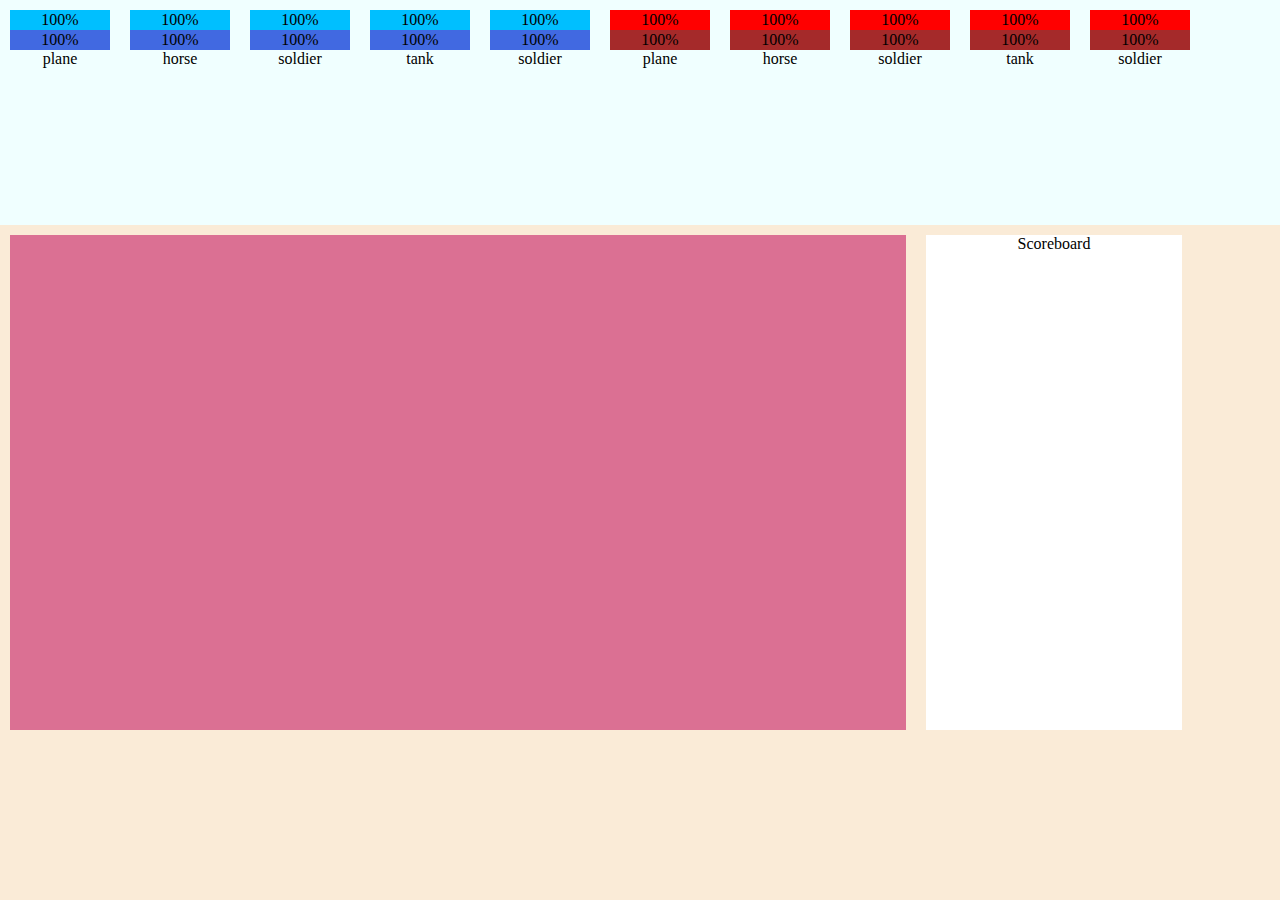
<file: войско попытка 2 /index.html>
<!DOCTYPE html>
<html>
<head> 
    <title>Army</title>
    <link rel="stylesheet" type="text/css" href="army/army.css" />
</head>

<body>
    <div id="wrapper">
        <div id="land" >
            <div id ='listofwarriors'>
                <div class="first-squad"></div>
                <div class="second-squad"></div>
            </div>
            <div id="field"></div>
            <div id="scoreboard"></div>

        </div>
        
    </div>
    <script src="dom/blocks.js"></script>
    <script src="army/army.js"></script>
    <script src="army/squad.js"></script>
    <script src="army/battlefield.js"></script>
    <script src="army/army-actions.js"></script>

</body>

</html>
</file>
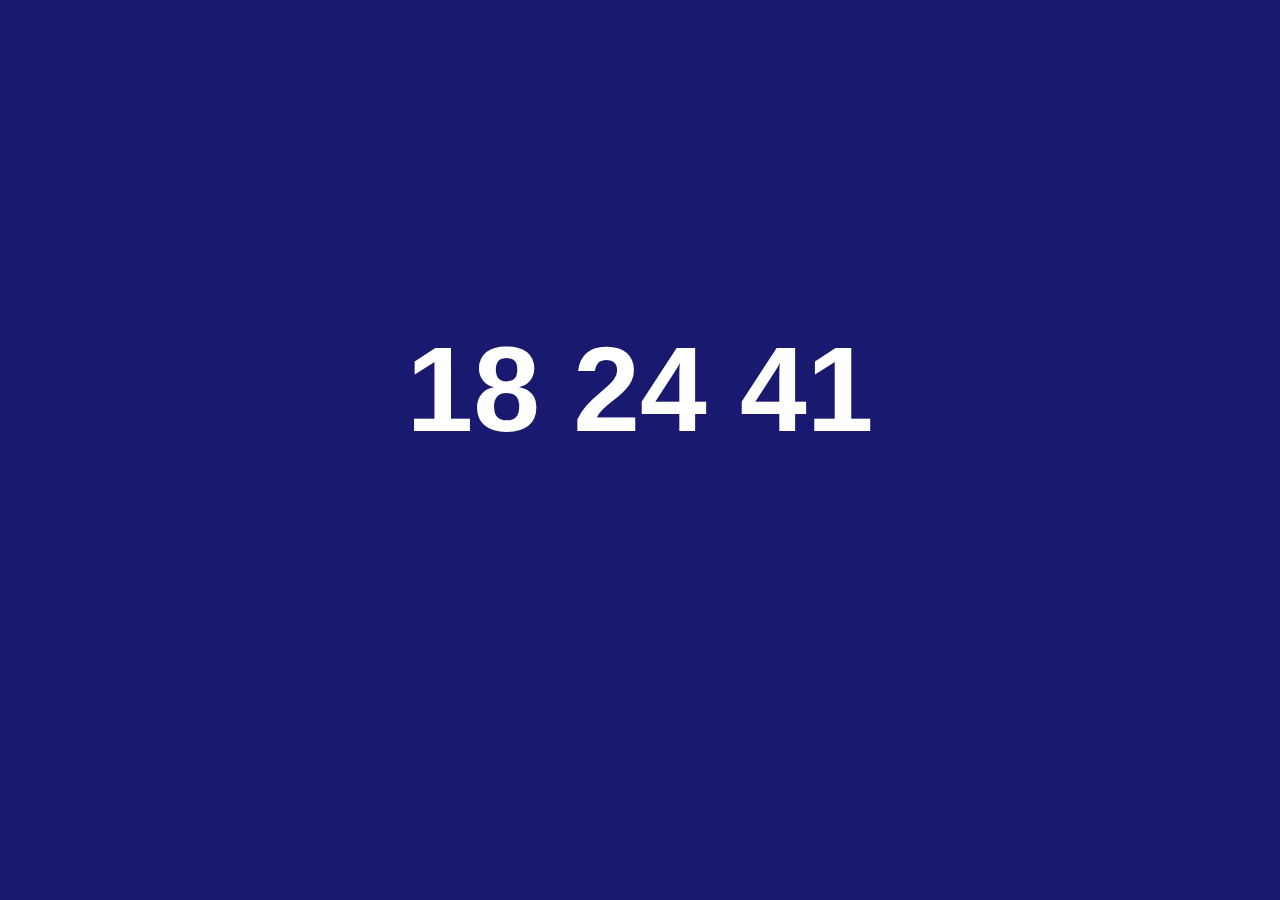
<file: урок 11 часы/index.html>
<!DOCTYPE HTML PUBLIC "-//W3C//DTD HTML 4.01//EN" "http://www.w3.org/TR/html4/strict.dtd">
<html>
 <head>
  <meta http-equiv="Content-Type" content="text/html; charset=utf-8">

  <link rel="stylesheet" href="mysite.css">

 </head>
 <body>
  <div id = "timeDivMain"></div>
  <script src="code.js"></script>
 
 </body>
</html>
</file>
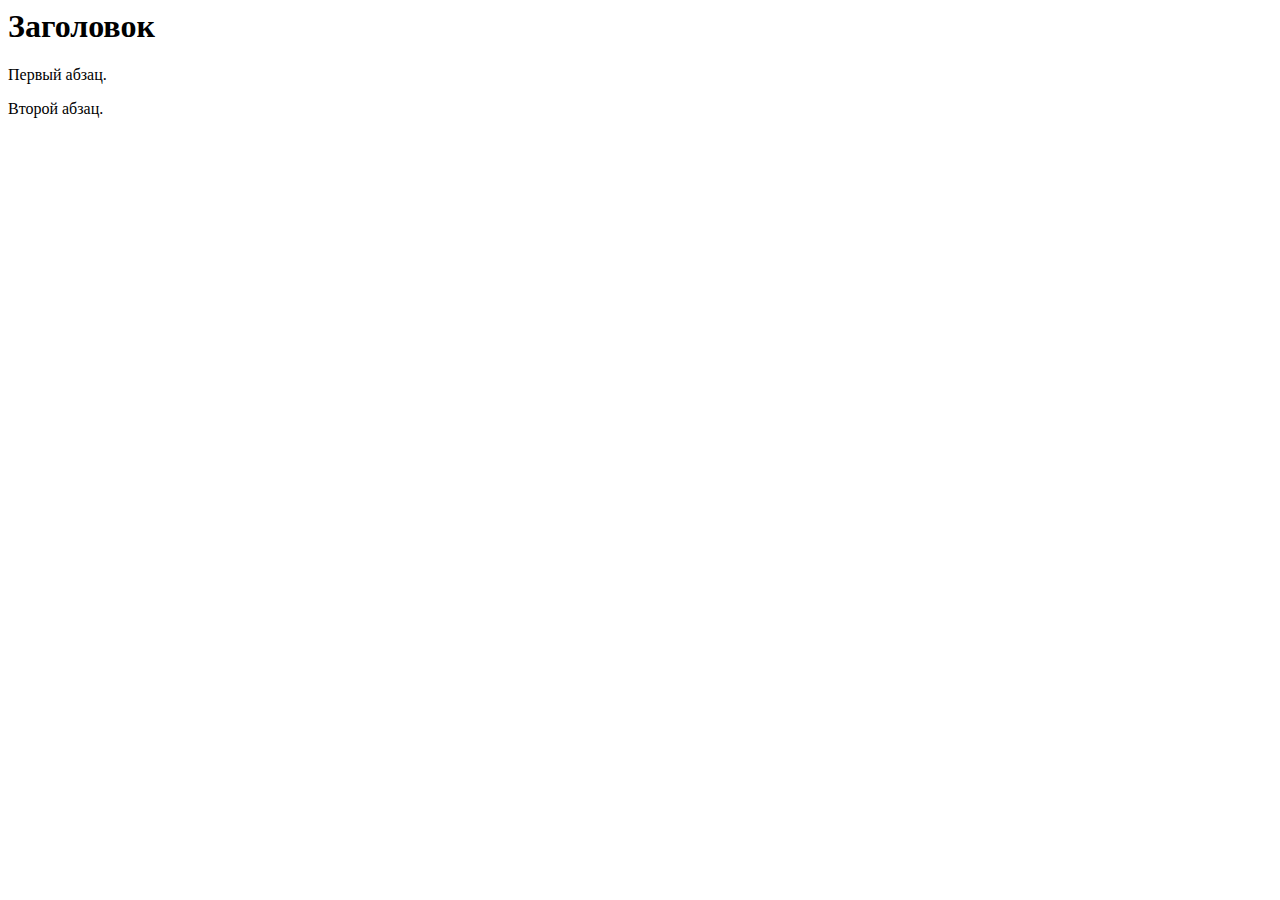
<file: 12 декабря дз /задание 2/index.html>
<html>
 <head>
  <meta http-equiv="Content-Type" content="text/html; charset=utf-8">
  <title>Пример веб-страницы</title>
 </head>
 <body>
  <h1>Заголовок</h1>
  <!-- Комментарий -->
  <p>Первый абзац.</p>
  <p>Второй абзац.</p>
  <script src= "code.js"></script>
 </body>
</html>
</file>
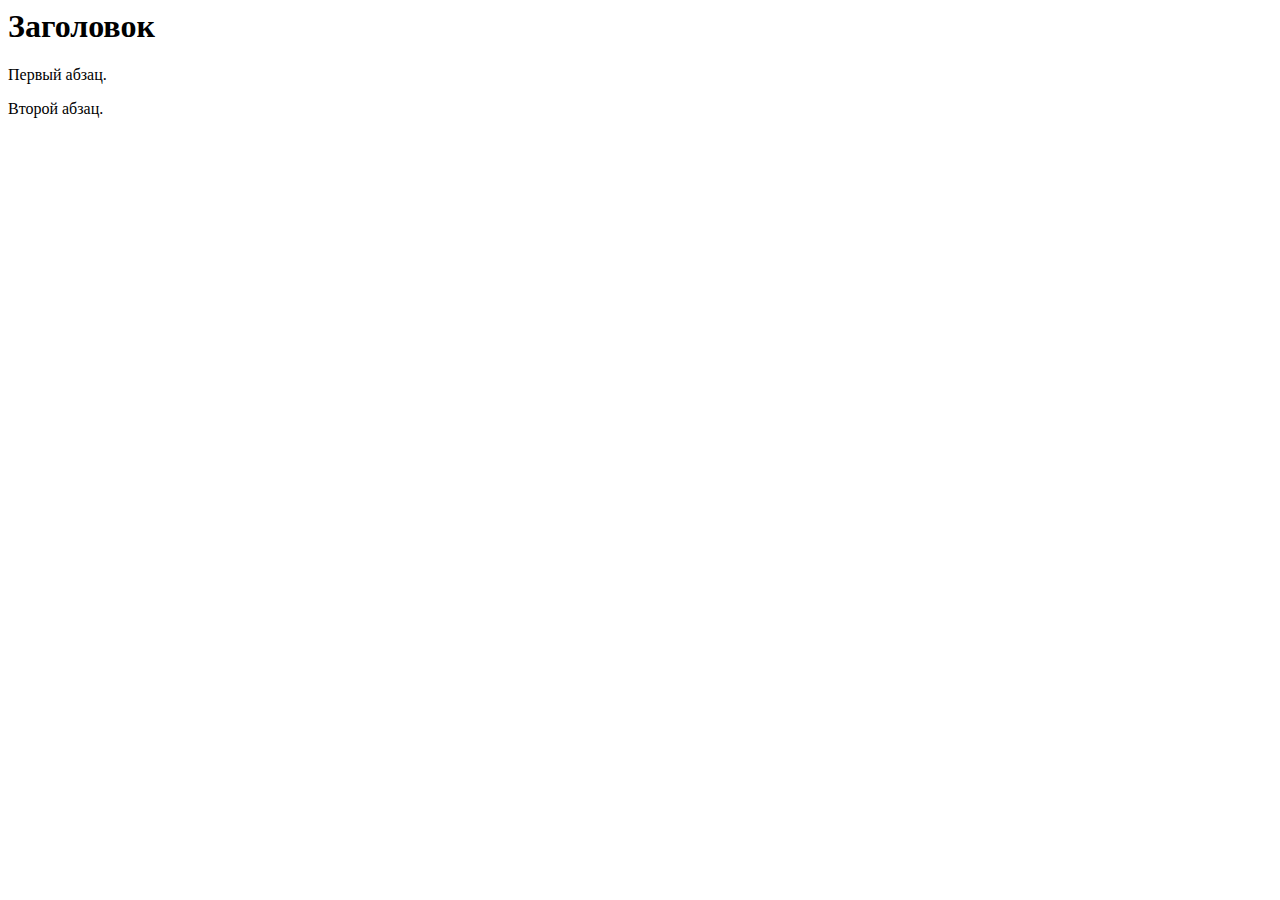
<file: 15 декабря ( 5 урок ) дз/задание 2/index.html>
<html>
 <head>
  <meta http-equiv="Content-Type" content="text/html; charset=utf-8">
  <title>Пример веб-страницы</title>
 </head>
 <body>
  <h1>Заголовок</h1>
  <!-- Комментарий -->
  <p>Первый абзац.</p>
  <p>Второй абзац.</p>
  <script src= "2.js"></script>
 </body>
</html>
</file>
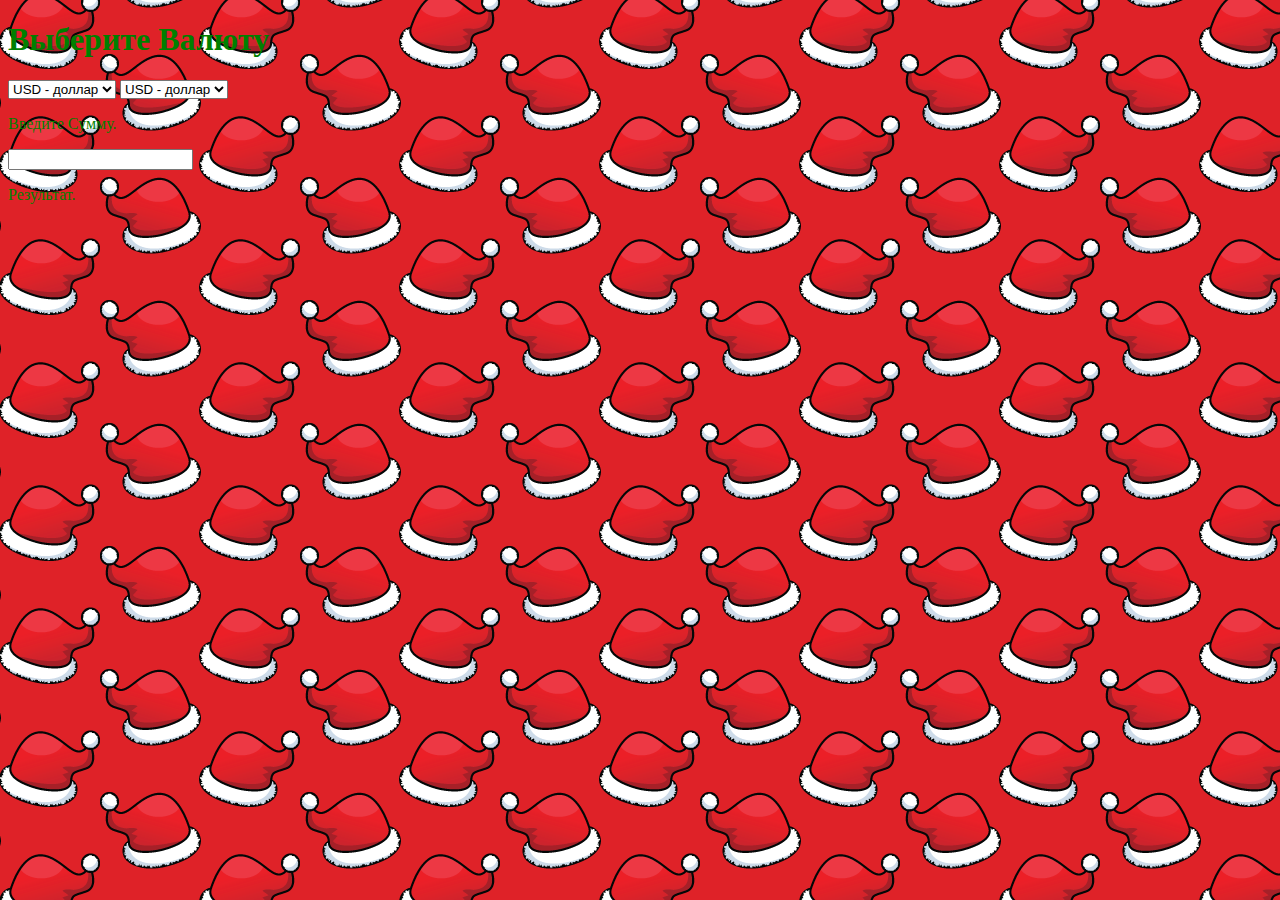
<file: 5 декабря дз/конвертор валют /index.html>
<!DOCTYPE HTML PUBLIC "-//W3C//DTD HTML 4.01//EN" "http://www.w3.org/TR/html4/strict.dtd">
<html>
 <head>
  <meta http-equiv="Content-Type" content="text/html; charset=utf-8">

  <link rel="stylesheet" href="mysite.css">

  <title>Обмен валют</title>
 </head>
 <body>
  <h1>Выберите Валюту</h1>
  <!-- Комментарий -->
  <select id="convfor" onchange="moneyConvert()">
        <option value="USD">USD - доллар</option>
        <option value="UAH">UAH - гривна</option>
        <option value="EUR">EUR - евро</option>
  </select>
  <select id="convin" onchange="moneyConvert()">
        <option value="USD">USD - доллар</option>
        <option value="UAH">UAH - гривна</option>
        <option value="EUR">EUR - евро</option>
  </select>
    
    <p>Введите Сумму.</p>
    <input type="number" id="sum" oninput="moneyConvert()" onchange="moneyConvert()">
    
    <p>Результат.</p>
     <span id="result"></span>
     <script src="code.js"></script>
 
 </body>
</html>
</file>
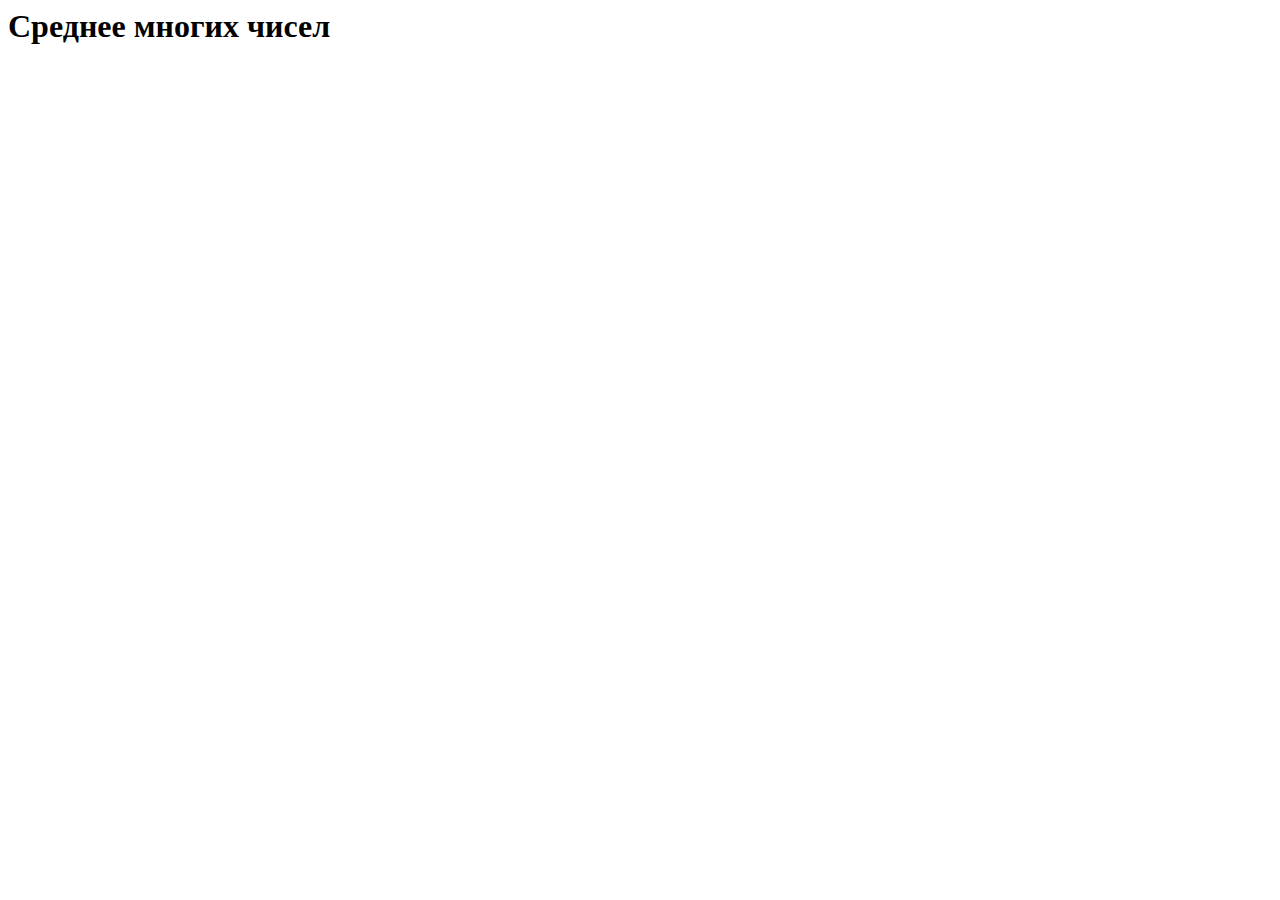
<file: 5 декабря дз/проверка числа на зеркальность/index.html>
<html>
 <head>
  <meta http-equiv="Content-Type" content="text/html; charset=utf-8">
  <title>Среднее многих чисел</title>
 </head>
 <body>
  <h1>Среднее многих чисел</h1>
  <!-- Комментарий -->
 
    
  <script src= "code.js"></script>
 </body>
</html>
</file>
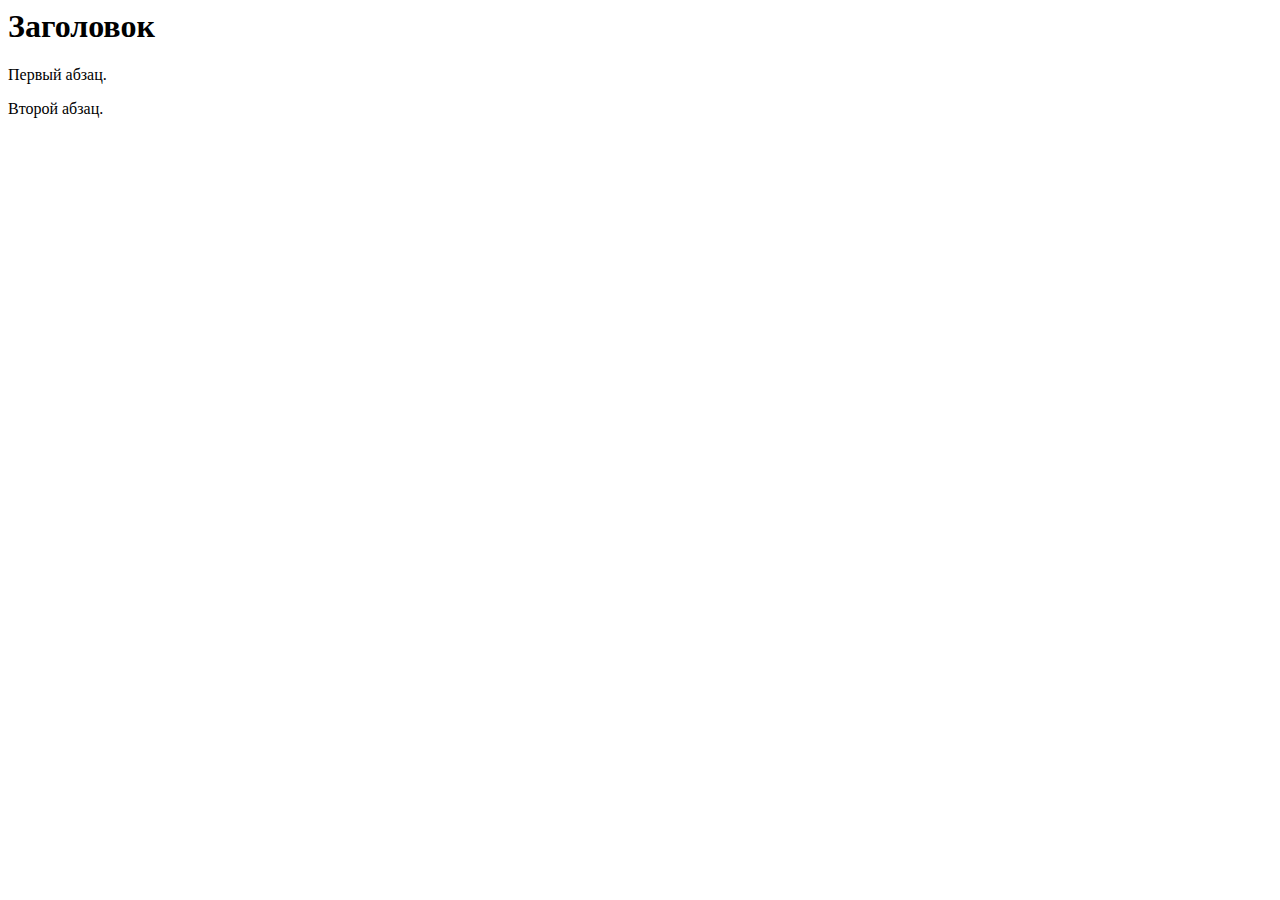
<file: 8 декабря дз/библиотека /index.html>
<html>
 <head>
  <meta http-equiv="Content-Type" content="text/html; charset=utf-8">
  <title>Пример веб-страницы</title>
 </head>
 <body>
  <h1>Заголовок</h1>
  <!-- Комментарий -->
  <p>Первый абзац.</p>
  <p>Второй абзац.</p>
  <script src= "library.js"></script>
 </body>
</html>
</file>
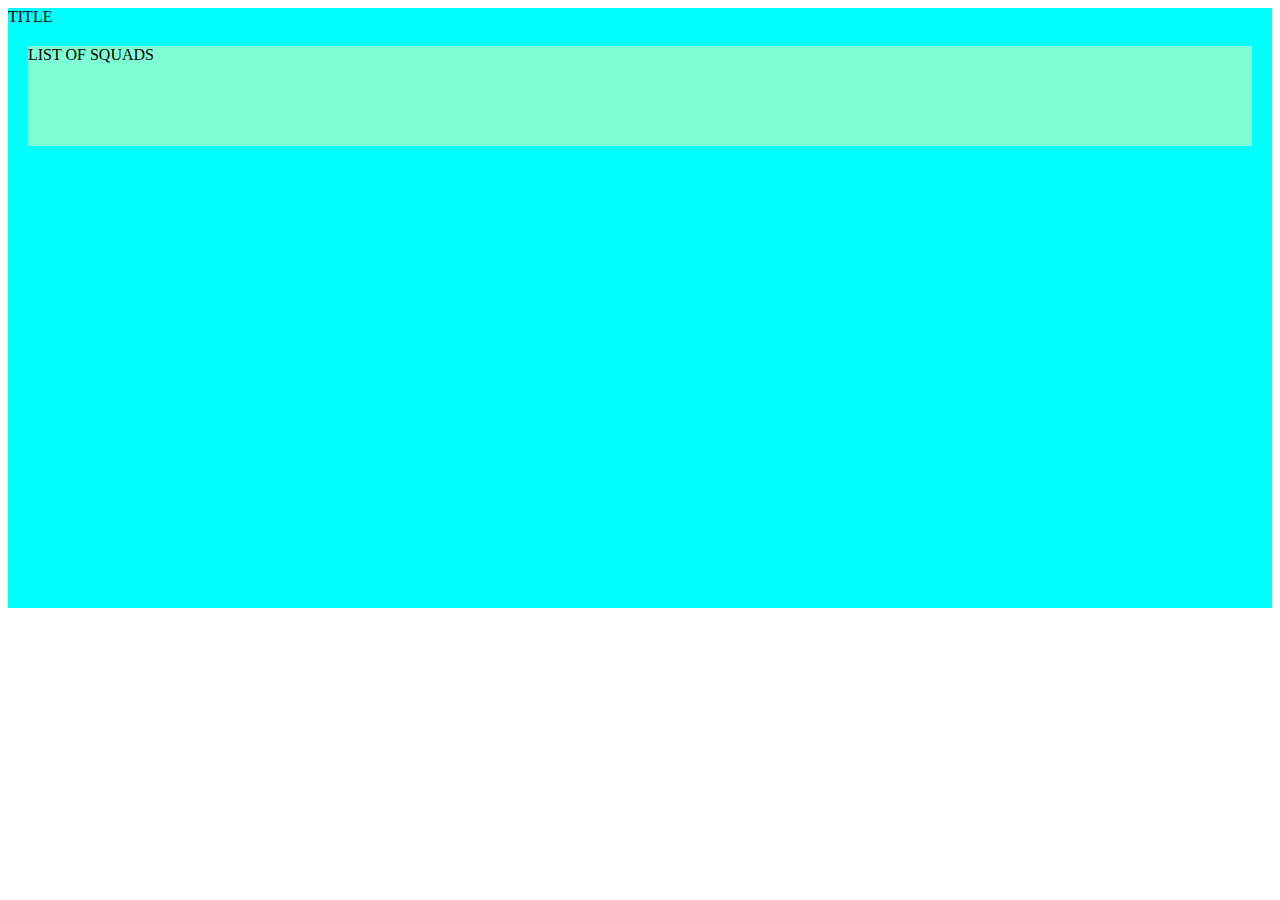
<file: войско попытка 2 /Войско/index.html>
<!DOCTYPE html>
<html>
<head> 
    <title>Army</title>
    <link rel="stylesheet" type="text/css" href="army/army.css" />
</head>

<body>
    <div id="wrapper">
        <div class="first-squad"></div>
        <div class="second-squad"></div>
   
   
    </div>
<!--    <script src="dom/blocks.js"></script>-->
    <script src="dom/dom.js"></script>
    <script src="army/army.js"></script>
    <script src="army/squad.js"></script>
    <script src="army/battlefield.js"></script>
    <script src="army/army-actions.js"></script>
</body>

</html>
</file>
<file: войско попытка 2 /army/army.css>
#wrapper .resource {
    float: left;
    margin: 10px;
    text-align: center;
}

.resource .health,
.resource .stamina {
    position: relative;
}

.second-squad .resource .health .bar-color {
    background-color: red;
}
.first-squad .resource .health .bar-color {
    background-color: deepskyblue;
}


.resource .health .bar-info, .resource .stamina .bar-info{
    position: absolute;
    top: 50%;
    left: 50%;
    transform: translate(-50%, -50%);
}

.second-squad .resource .stamina div {
    background-color: brown;
}
.first-squad .resource .stamina div {
     background-color: royalblue;
}
#land{
    position: fixed;
    top: 0;
    left: 0;
    width: 100%;
    height: 100%;
    background-color:antiquewhite;    

}
#listofwarriors{
    height: 25%;
    width: auto;
    background-color:azure;    
    
}

#field{
    margin: 10px;
    height: 55%;
    width: 70%;
    background-color:palevioletred;  
    float:left;

}
#scoreboard{
    margin: 10px;
    width: 20%;
    height: 55%;
    background-color: white;
    float:left;
    text-align: center;

}
</file>
<file: урок 11 часы/mysite.css>
body, html {
    height: 100%;
    margin: 0px;
}

.timeStyle{
	text-align: center;
	font-size: 120px;
	font-family: 'Trebuchet MS',sans-serif;
	font-weight: bold;
	padding-top: 25%;	
}
.timeStyle p{
	margin-top: 0px;
    margin-bottom: 0px;
}
#timeDivMain{
	height: 100%;
}
.bkg_morning{	
	background-color: #FFFF00;
}
.bkg_daytime{
	background-color: #FF4500;
}
.bkg_evening{
	background-color: #BDB76B;
}
.bkg_night{
	background-color: #191970;
	color:#FFF;
}
</file>
<file: 5 декабря дз/конвертор валют /mysite.css>
h1 , p{
    color:green;
}
body{
    background-image: url(img/pattern.png);
}
</file>
<file: войско попытка 2 /Войско/army/army.css>
#wrapper .resource {
    float: left;
    text-align: center;
}

.resource .health,
.resource .stamina {
    position: relative;
}

.resource .health .bar-color {
    background-color: red;
}

.resource .health .bar-info, .resource .stamina .bar-info{
    position: absolute;
    top: 50%;
    left: 50%;
    transform: translate(-50%, -50%);
}

.resource .stamina div {
    background-color: brown;
}
.land{
    height: 600px;
    width: auto;
    background-color: aqua;
}
.listofwarriors{
    margin: 20px;
    height: 100px;
    width: auto;
    background-color: aquamarine;
}
</file>
